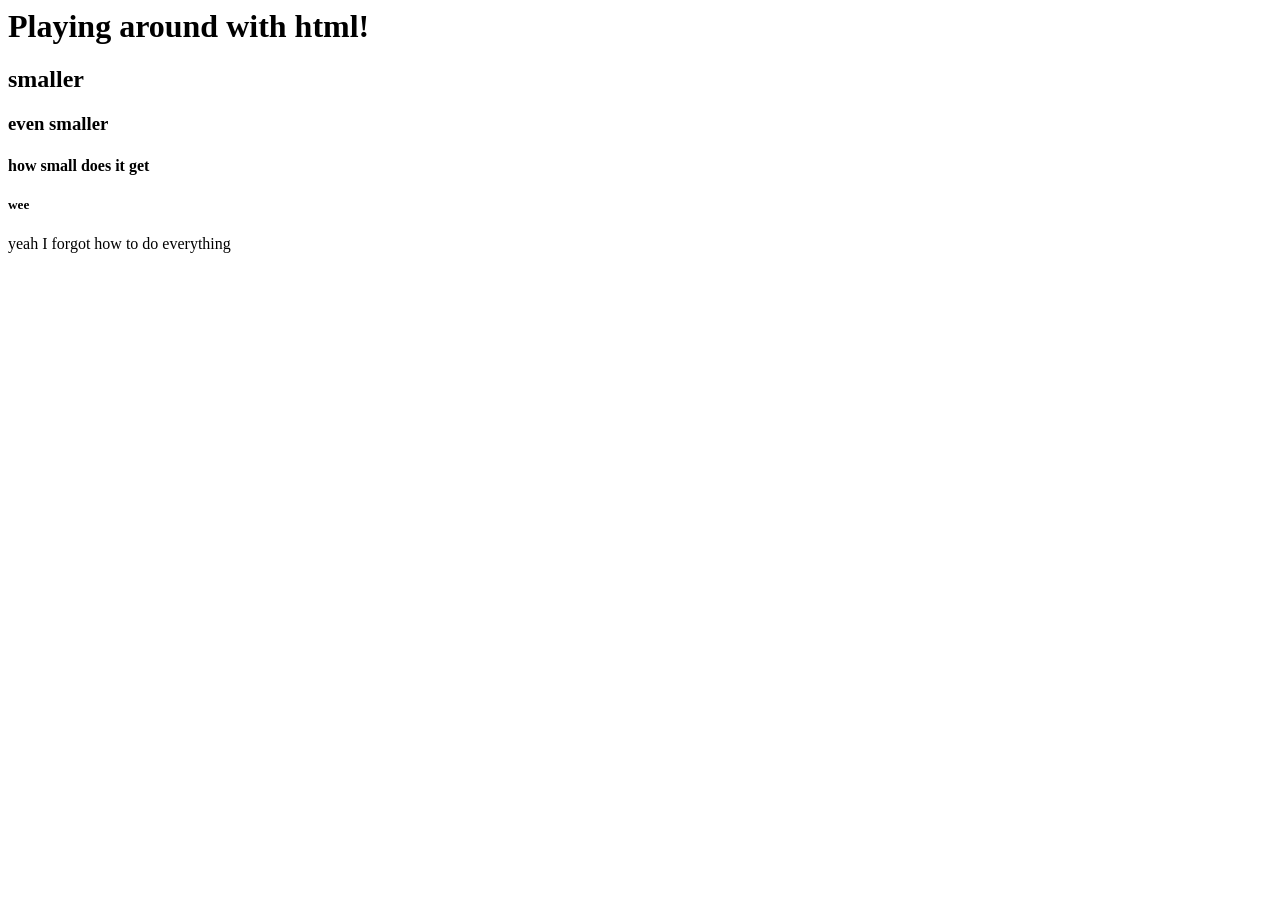
<file: visualizations/test.html>
<head>
<style>
    h1 {
        font-family: 'Futura'
    }
    
</style>

</head>
<body>

<h1> Playing around with html! </h1>
<h2>smaller</h2>
<h3>even smaller</h3>
<h4>how small does it get</h4>
<h5>wee</h5>
<p>yeah I forgot how to do everything</p>

    <figure id="chart"></figure>

<script>
    vegaEmbed('#chart', '/Users/hannahliu/Desktop/PP434/website/ICEtracker/visualizations/arrestscomparison.json' )
</script>

</body>
</file>
